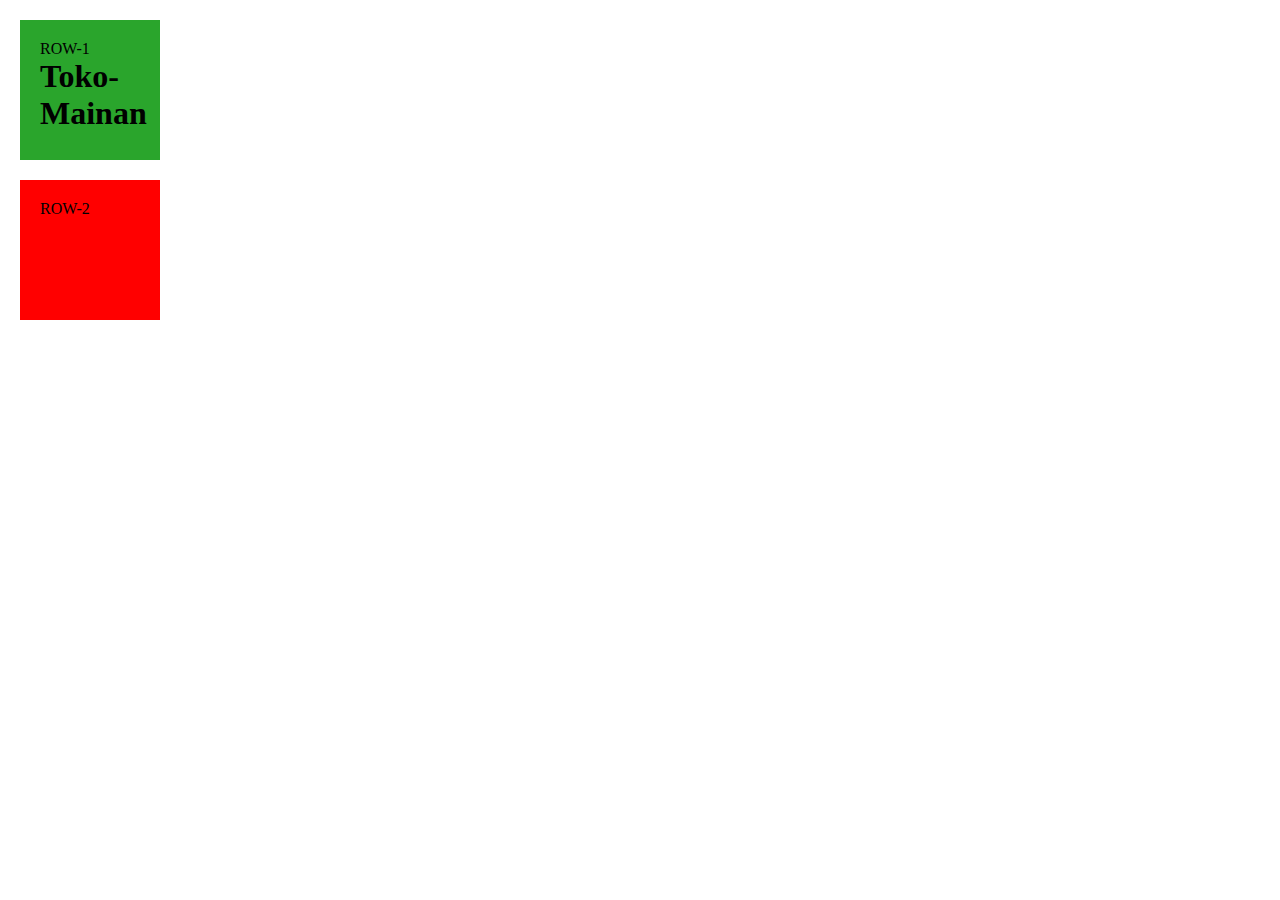
<file: HTML-CSS (12-14)/12/index.html>
<!DOCTYPE html>
<html lang="en">
<head>
    <meta charset="UTF-8">
    <meta http-equiv="X-UA-Compatible" content="IE=edge">
    <meta name="viewport" content="width=device-width, initial-scale=1.0">
    <title>Toko Online Mainan</title>
    <link rel="stylesheet" href="style.css">
</head>
<body>
    <div class="content">
        <div class="row-1">
            <div class="col-1">
                ROW-1
                <h1>Toko-Mainan</h1>
            </div>
            <div class="col-2">
                ROW-2
            </div>
        </div>
    </div>       
</body>
</html>
</file>
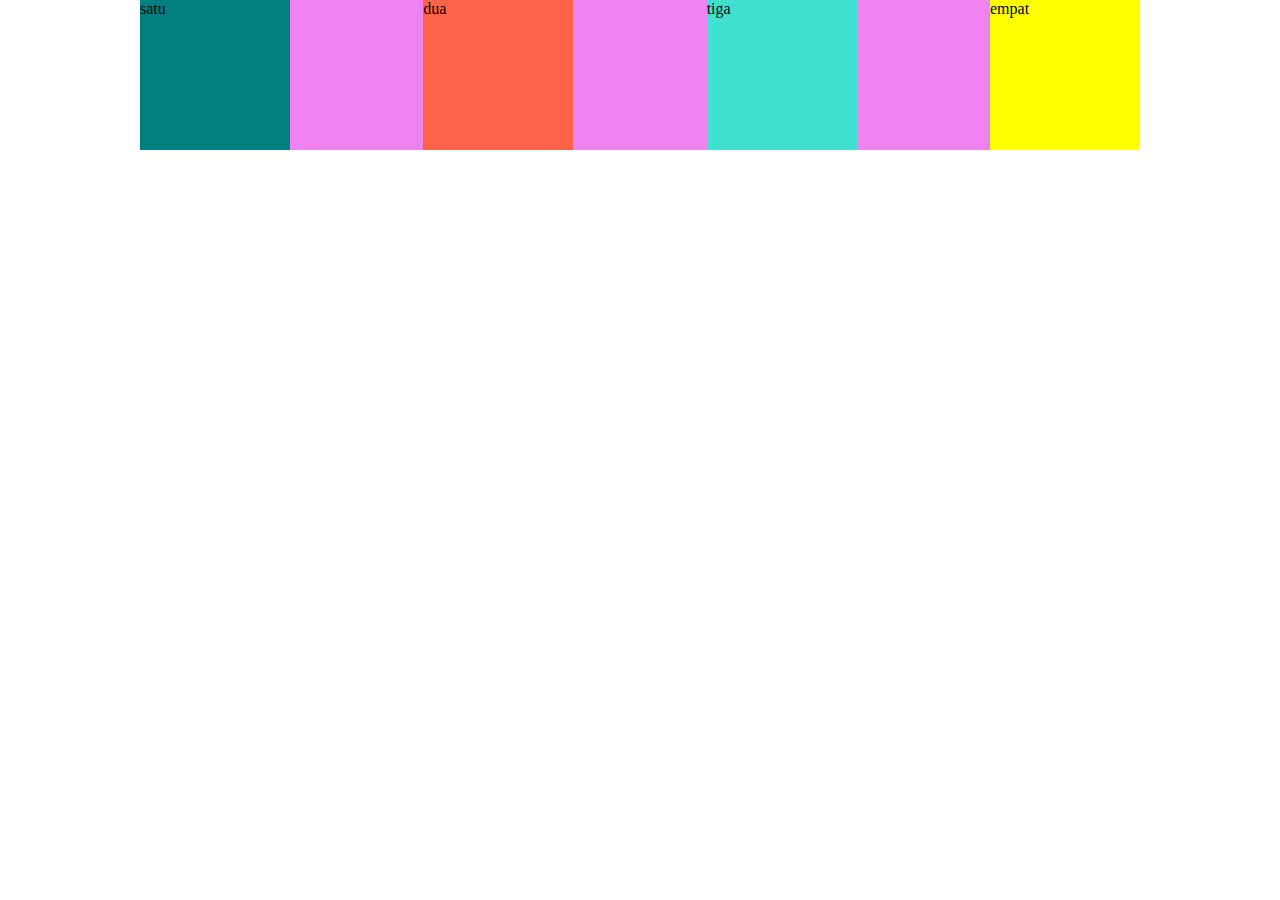
<file: HTML-CSS (12-14)/13/index.html>
<!DOCTYPE html>
<html lang="en">
<head>
    <meta charset="UTF-8">
    <meta http-equiv="X-UA-Compatible" content="IE=edge">
    <meta name="viewport" content="width=device-width, initial-scale=1.0">
    <title>Toko Online Mainan</title>
    <link rel="stylesheet" href="style.css">
</head>
<body>
    <div>
    <!-- <div class="content">
        <div class="row-1">
            <div class="col-1">
                ROW-1
                <h1>Toko-Mainan</h1>
            </div>
            <div class="col-2">
                ROW-2
            </div>
        </div> -->
        <div class="row">
            <div class="col satu">satu</div>
            <div class="col dua">dua</div>
            <div class="col tiga">tiga</div>
            <div class="col empat">empat</div>
        </div>
    </div>       
</body>
</html>
</file>
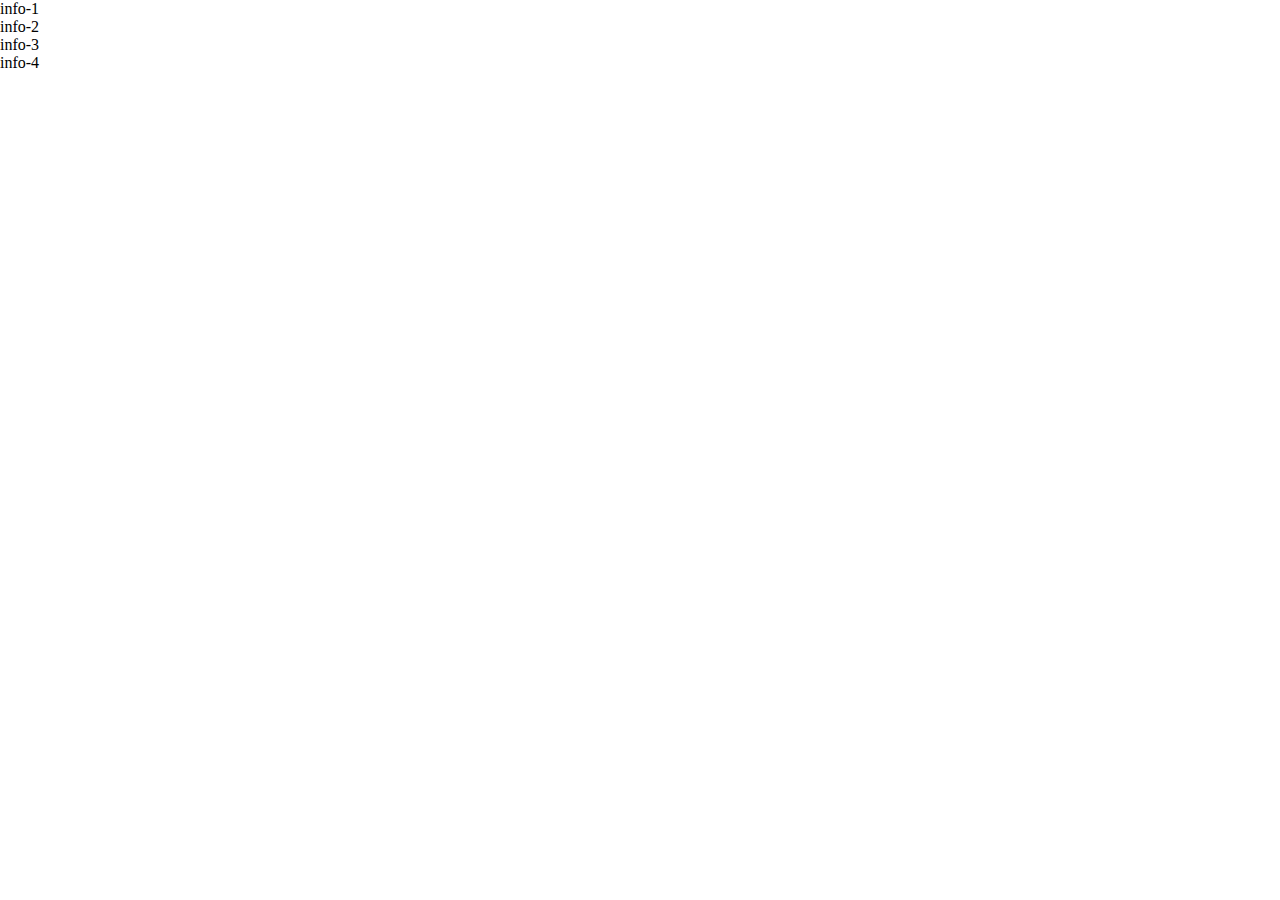
<file: HTML-CSS (12-14)/14/index.html>
<!DOCTYPE html>
<html lang="en">
<head>
    <meta charset="UTF-8">
    <meta http-equiv="X-UA-Compatible" content="IE=edge">
    <meta name="viewport" content="width=device-width, initial-scale=1.0">
    <title>Toko Online Mainan</title>
    <link rel="stylesheet" href="style.css">
</head>
<body>
    <div class="content">
        <div class="header">
            <nav-left> </nav-left>
            <nav-right> </nav-right>
        </div>
        <div class="main">
            <div class="main-left"></div>
            <div class="main-right"></div>
        </div>
        <div class="display">
            <div class="display-content"></div>
        </div>
        <div class="produk">
            <div class="produk-content"></div>
            <div class="produk-content"></div>
            <div class="produk-content"></div>
        </div>
        <div class="info">
            <div class="info-content">info-1</div>
            <div class="info-content">info-2</div>
            <div class="info-content">info-3</div>
            <div class="info-content">info-4</div>
        </div>
        <div class="medsos">
            <div class="medsos-1"></div>
            <div class="medsos-2"></div>
            <div class="medsos-3"></div>
        </div>
        <div class="sitemap">
            <div class="sitemap-left"></div>
            <div class="sitemap-left"></div>
            <div class="sitemap-left"></div>
            <div class="sitemap-left"></div>
            <div class="sitemap-left"></div>
            <div class="sitemap-right"></div>
        </div>
        <div class="payment">
            <div class="payment-left"></div>
            <div class="payment-right"></div>
        </div>
    </div>       
</body>
</html>
</file>
<file: HTML-CSS (12-14)/12/style.css>
*{
    margin: 0;
    padding: 0;
}
.col-1{
    background: rgb(42, 165, 44);
    height: 100px;
    width: 100px;
    margin: 20px;
    padding: 20px;
    box-sizing: content-box;
}
.col-2{
    background:rgb(255, 0, 0);
    height: 100px;
    width: 100px;
    margin: 20px;
    padding: 20px;
    box-sizing: content-box;
}
</file>
<file: HTML-CSS (12-14)/13/style.css>
*{
    margin: 0;
    padding: 0;
}
.row{
    background-color: violet;
    max-width: 1000px;
    margin: auto;
    display: flex;    
    /* flex-direction: row-reverse; */
    /* flex-direction: row; */
    /* flex-direction: column-reverse; */
    /* flex-wrap: wrap; */
    /* flex-flow: column; */
    /* justify-content: center; */
    /* justify-content: flex-start; */
    /* justify-content: flex-end; */
    /* justify-content: space-evenly; */
    justify-content: space-between;
}
.col{
    width: 150px;
    height: 150px;
}
.satu{
    background-color:teal ;
}
.dua{
    background-color: tomato;
}
.tiga{
    background-color: turquoise;
}
.empat{
    background-color: yellow;
}
/* .col-1{
    background: rgb(42, 165, 44);
    height: 100px;
    width: 100px;
    margin: 20px;
    padding: 20px;
    box-sizing: content-box;
}
.col-2{
    background:rgb(255, 0, 0);
    height: 100px;
    width: 100px;
    margin: 20px;
    padding: 20px;
    box-sizing: content-box;
} */
</file>
<file: HTML-CSS (12-14)/14/style.css>
*{
    margin: 0;
    padding: 0;
}
</file>
